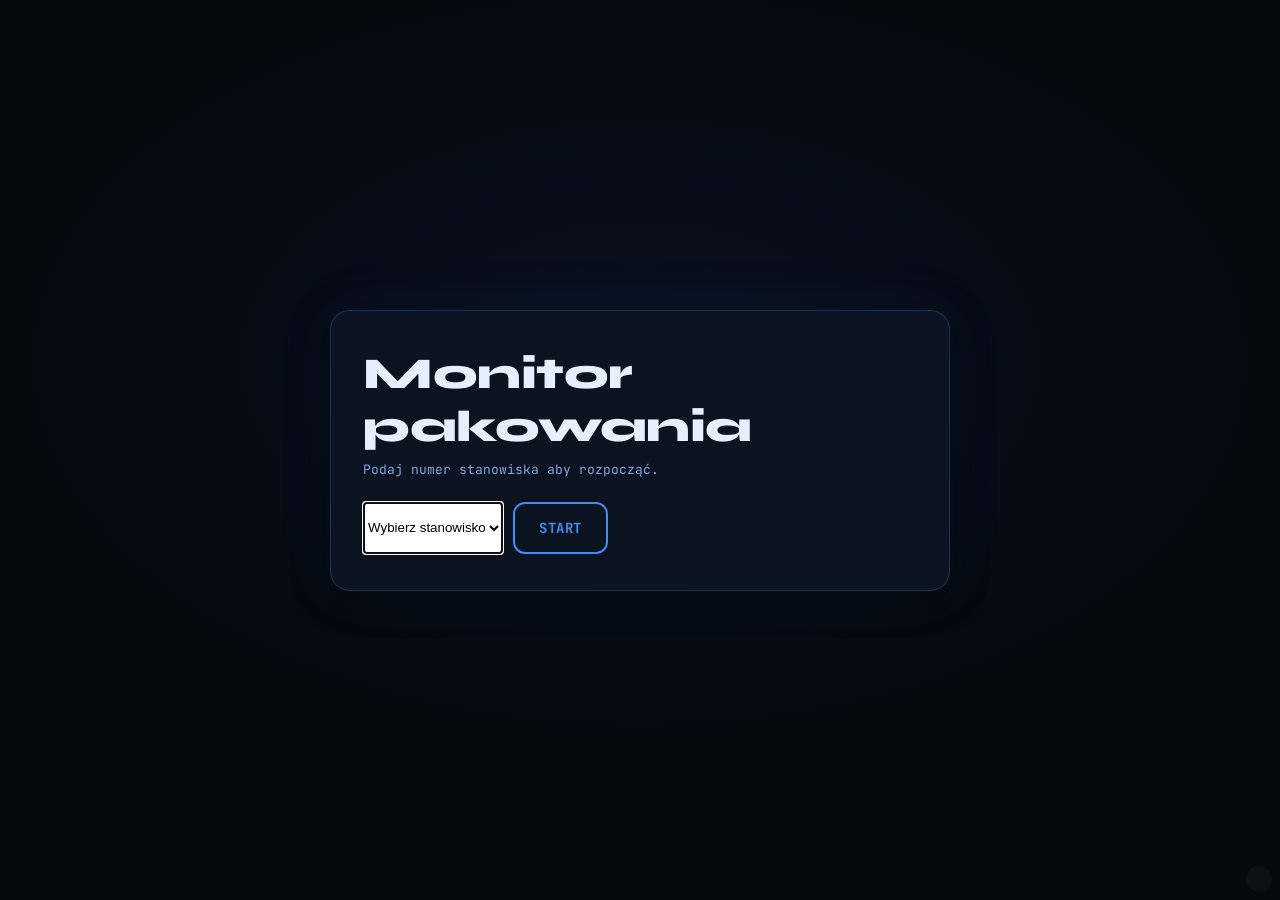
<file: monitor/index.html>
<!doctype html>
<html lang="pl">
<head>
    <meta charset="utf-8" />
    <meta name="viewport" content="width=device-width,initial-scale=1" />
    <title>Monitor pakowania</title>
    <link rel="preconnect" href="https://fonts.googleapis.com">
    <link href="https://fonts.googleapis.com/css2?family=JetBrains+Mono:wght@400;600;700;800&family=Syne:wght@600;700;800&display=swap" rel="stylesheet">
    <style>
        :root {
            --bg:             #05080f;
            --surface:        #0b1220;
            --surface2:       #101b2e;
            --surface3:       #162033;
            --accent:         #3d8ef5;
            --accent-dim:     rgba(61,142,245,0.10);
            --accent-glow:    rgba(61,142,245,0.20);
            --text:           #e6efff;
            --text-mid:       #7ea8e0;
            --text-dim:       #3d5a82;
            --danger-bg:      rgba(180,28,28,0.15);
            --danger-border:  rgba(220,60,60,0.4);
            --danger-text:    #ffb3b3;
            --border:         rgba(61,142,245,0.13);
            --border-strong:  rgba(61,142,245,0.26);
            --mono: 'JetBrains Mono', ui-monospace, monospace;
            --display: 'Syne', sans-serif;
        }
        *, *::before, *::after { box-sizing: border-box; margin: 0; padding: 0; }
        html, body { width:100%; height:100%; background:var(--bg); color:var(--text); font-family:var(--mono); overflow:hidden; }
        body { min-height:100vh; }
        button, input { font:inherit; }
        .hidden { display:none !important; }

        /* SCREENS */
        .screen { width:100%; min-height:100vh; display:flex; flex-direction:column; background:var(--bg); }

        /* STATION SELECT */
        .select-wrap { flex:1; display:grid; place-items:center; padding:24px; background:radial-gradient(ellipse 70% 60% at 50% 40%, rgba(61,142,245,0.07) 0%, transparent 70%); }
        .select-card { width:min(620px,100%); background:var(--surface); border:1px solid var(--border-strong); border-radius:20px; padding:36px 32px; box-shadow:0 0 60px rgba(61,142,245,0.08), 0 8px 32px rgba(0,0,0,0.6); }
        .select-card h1 { font-family:var(--display); font-size:clamp(26px,4vw,44px); font-weight:800; color:var(--text); letter-spacing:-0.5px; margin-bottom:8px; }
        .muted { color:var(--text-mid); font-size:13px; }
        .station-form { display:flex; gap:10px; flex-wrap:wrap; margin-top:24px; }
        .station-form input, .admin-panel input { flex:1 1 200px; min-height:52px; padding:0 18px; background:var(--surface2); color:var(--text); font-size:20px; font-family:var(--mono); border:1px solid var(--border-strong); border-radius:12px; outline:none; transition:border-color .2s, box-shadow .2s; }
        .station-form input:focus, .admin-panel input:focus { border-color:var(--accent); box-shadow:0 0 0 3px rgba(61,142,245,0.18); }
        .station-form button, .admin-actions button { min-height:52px; padding:0 24px; border-radius:12px; border:2px solid var(--accent); background:transparent; color:var(--accent); font-size:14px; font-weight:700; font-family:var(--mono); cursor:pointer; letter-spacing:0.5px; transition:background .15s, color .15s; }
        .station-form button:hover, .admin-actions button:hover { background:var(--accent); color:#fff; }

        /* META BAR */
        .monitor-meta { display:flex; flex-wrap:wrap; gap:0; align-items:stretch; background:var(--surface); border-bottom:1px solid var(--border-strong); font-size:11px; font-family:var(--mono); color:var(--text-dim); letter-spacing:0.5px; }
        .meta-chunk { display:flex; align-items:center; padding:9px 18px; border-right:1px solid var(--border); gap:7px; white-space:nowrap; }
        .meta-chunk:last-child { border-right:none; }
        .meta-label { color:var(--text-dim); }
        .meta-value { color:var(--text); font-weight:700; }
        .meta-dot { width:6px; height:6px; border-radius:50%; background:var(--text-dim); flex-shrink:0; }
        .meta-dot.online  { background:#3dfa7e; box-shadow:0 0 6px #3dfa7e; animation:pdot 2.4s ease-in-out infinite; }
        .meta-dot.offline { background:#fa3d3d; }
        .meta-dot.connecting { background:#f0b429; animation:pdot 1s ease-in-out infinite; }
        @keyframes pdot { 0%,100%{opacity:1} 50%{opacity:.3} }

        /* IDLE */
        .idle-wrap { flex:1; display:grid; place-items:center; padding:24px; text-align:center; background:radial-gradient(ellipse 60% 50% at 50% 50%, rgba(61,142,245,0.05) 0%, transparent 70%); }
        .idle-inner { display:flex; flex-direction:column; align-items:center; gap:14px; }
        .idle-icon { font-size:52px; opacity:.22; animation:ifloat 3s ease-in-out infinite; }
        @keyframes ifloat { 0%,100%{transform:translateY(0)} 50%{transform:translateY(-10px)} }
        .idle-title { font-family:var(--display); font-weight:800; font-size:clamp(36px,5.5vw,80px); line-height:1.05; color:var(--text); letter-spacing:-1px; }
        .idle-sub { font-size:12px; color:var(--text-dim); letter-spacing:2px; }

        /* BANNER */
        .banner { margin:12px 16px; padding:12px 18px; border-radius:12px; background:var(--danger-bg); border:1px solid var(--danger-border); color:var(--danger-text); font-size:13px; letter-spacing:0.3px; }

        /* PACKING */
        .packing-shell { display:flex; flex-direction:column; min-height:0; flex:1; }
        .packing-topbar { display:flex; align-items:center; justify-content:space-between; gap:12px; padding:13px 20px; background:var(--surface); border-bottom:1px solid var(--border-strong); }
        .packing-title { display:flex; flex-direction:column; min-width:0; }
        .packing-order-code { font-family:var(--display); font-weight:800; font-size:clamp(18px,2.4vw,28px); color:var(--text); letter-spacing:-0.3px; line-height:1.1; word-break:break-word; }
        .packing-delivery-method { margin-top:3px; font-size:12px; color:var(--text-mid); letter-spacing:0.3px; word-break:break-word; }
        .packing-topbar-right { font-size:11px; color:var(--text-mid); text-align:right; letter-spacing:0.8px; font-weight:700; flex-shrink:0; }

        /* CONTENT */
        .packing-content { flex:1; min-height:0; overflow-y:auto; background:var(--bg); scrollbar-width:thin; scrollbar-color:var(--surface3) transparent; }
        .packing-content::-webkit-scrollbar { width:4px; }
        .packing-content::-webkit-scrollbar-thumb { background:var(--surface3); border-radius:4px; }

        /* ITEM ROW — single item */
        .item-row { display:grid; grid-template-columns:140px 1fr auto; align-items:stretch; border-bottom:1px solid var(--border); background:var(--bg); transition:background .1s; }
        .item-row:hover { background:rgba(220,38,38,0.04); }

        /* ITEM ROW — bundle (same offer_id): image left, list of entries right */
        .item-row--bundle { display:flex; align-items:stretch; border-bottom:1px solid var(--border); background:var(--bg); }
        .item-row--bundle:hover { background:rgba(220,38,38,0.04); }

        /* image column (shared for bundle, single for solo) */
        .item-img-col { display:flex; align-items:center; justify-content:center; padding:16px 12px 16px 16px; flex-shrink:0; width:140px; }
        .item-img { width:108px; height:108px; object-fit:contain; border-radius:10px; background:var(--surface2); border:1px solid var(--border); display:block; }
        .item-img-placeholder { width:108px; height:108px; border-radius:10px; background:var(--surface2); border:1px solid var(--border); display:flex; align-items:center; justify-content:center; font-size:10px; color:var(--text-dim); text-align:center; line-height:1.3; }

        /* bundle: right side = stacked entries */
        .bundle-list { flex:1; display:flex; flex-direction:column; border-left:1px solid var(--border); min-width:0; }
        .bundle-entry { display:flex; align-items:stretch; border-bottom:1px solid var(--border); }
        .bundle-entry:last-child { border-bottom:none; }

        /* offer badge shown once above bundle list */
        .bundle-offer-bar { padding:6px 16px; background:var(--surface2); border-bottom:1px solid var(--border); }
        .bundle-offer-text { font-size:10px; color:var(--text-dim); letter-spacing:0.8px; font-weight:600; }
        .bundle-badge { display:inline-block; margin-left:8px; padding:1px 7px; border-radius:20px; background:var(--accent-dim); border:1px solid var(--border-strong); color:var(--accent); font-size:9px; font-weight:700; letter-spacing:0.8px; }

        /* info col — used both in single row and inside bundle-entry */
        .item-info-col { display:flex; flex-direction:column; justify-content:center; padding:14px 16px 14px 14px; min-width:0; flex:1; border-left:1px solid var(--border); }
        .item-row .item-info-col { border-left:1px solid var(--border); }
        .bundle-entry .item-info-col { border-left:none; }
        .item-offer { font-size:10px; color:var(--text-dim); letter-spacing:0.8px; margin-bottom:4px; font-weight:600; }
        .item-name { font-family:var(--display); font-weight:700; font-size:clamp(15px,1.9vw,21px); color:var(--text); line-height:1.25; word-break:break-word; }
        .item-desc { margin-top:4px; font-size:12px; color:var(--text-mid); line-height:1.35; word-break:break-word; }

        /* qty col — identical everywhere */
        .item-qty-col { display:flex; flex-direction:column; align-items:center; justify-content:center; padding:14px 24px; min-width:100px; border-left:1px solid var(--border); background:rgba(220,38,38,0.08); flex-shrink:0; }
        .item-qty-value { font-family:Arial, Helvetica, sans-serif; font-weight:900; font-size:clamp(44px,5.2vw,68px); line-height:1; color:#e83232; }
        .item-qty-uom { margin-top:4px; font-size:11px; color:#a05050; letter-spacing:0.8px; font-weight:700; font-family:Arial, Helvetica, sans-serif; }

        /* empty */
        .items-empty { padding:60px 24px; text-align:center; color:var(--text-dim); font-size:15px; }

        /* ADMIN */
        .admin-hotspot { position:fixed; right:8px; bottom:8px; width:26px; height:26px; opacity:0.03; border:0; border-radius:50%; background:white; z-index:20; cursor:pointer; }
        .admin-overlay { position:fixed; inset:0; background:rgba(0,0,0,0.7); display:grid; place-items:center; padding:20px; z-index:30; backdrop-filter:blur(4px); }
        .admin-panel { width:min(580px,calc(100vw - 32px)); background:var(--surface); border:1px solid var(--border-strong); border-radius:20px; padding:28px; box-shadow:0 32px 80px rgba(0,0,0,0.7); }
        .admin-panel h2 { font-family:var(--display); font-size:26px; font-weight:800; color:var(--text); margin-bottom:8px; }
        .admin-actions { margin-top:16px; display:flex; gap:10px; flex-wrap:wrap; }

        @media (max-width:640px) {
            .item-row { grid-template-columns:100px 1fr auto; }
            .item-row--bundle { flex-direction:row; }
            .item-img-col { width:100px; padding:10px 8px 10px 12px; }
            .item-img, .item-img-placeholder { width:78px; height:78px; }
            .item-qty-col { padding:10px 14px; min-width:72px; }
            .item-qty-value { font-size:30px; }
            .packing-order-code { font-size:17px; }
            .monitor-meta { font-size:10px; }
            .meta-chunk { padding:8px 12px; }
        }
    </style>
</head>
<body>
<div id="app">

    <!-- STATION SELECT -->
    <section id="stationSelectView" class="screen">
        <div class="select-wrap">
            <div class="select-card">
                <h1>Monitor pakowania</h1>
                <p class="muted">Podaj numer stanowiska aby rozpocząć.</p>
                <form id="stationForm" class="station-form">
                    <select id="stationInput" aria-label="Numer stanowiska">
                        <option value="">Wybierz stanowisko</option>
                        <option value="1">Stanowisko 1</option>
                        <option value="2">Stanowisko 2</option>
                        <option value="3">Stanowisko 3</option>
                        <option value="4">Stanowisko 4</option>
                        <option value="5">Stanowisko 5</option>
                        <option value="6">Stanowisko 6</option>
                        <option value="7">Stanowisko 7</option>
                        <option value="8">Stanowisko 8</option>
                        <option value="9">Stanowisko 9</option>
                        <option value="10">Stanowisko 10</option>
                        <option value="11">Stanowisko 11</option>
                    </select>
                    <button type="submit">START</button>
                </form>
            </div>
        </div>
    </section>

    <!-- IDLE -->
    <section id="idleView" class="screen hidden">
        <div class="monitor-meta">
            <div class="meta-chunk"><span class="meta-label">STANOWISKO</span><span class="meta-value" id="idleStationCode">—</span></div>
            <div class="meta-chunk"><span class="meta-dot" id="idleDot"></span><span class="meta-value" id="idleConnectionText">—</span></div>
            <div class="meta-chunk"><span class="meta-label">SYNC</span><span class="meta-value" id="idleUpdatedAt">—</span></div>
        </div>
        <div class="idle-wrap">
            <div class="idle-inner">
                <div class="idle-icon">📦</div>
                <div class="idle-title" id="idleMessage">CZEKAM NA<br>ZEBRANIE TOWARU</div>
                <div class="idle-sub">GOTOWY DO PRACY</div>
            </div>
        </div>
        <div id="idleOfflineBanner" class="banner hidden">⚠ Brak połączenia z serwerem</div>
    </section>

    <!-- PACKING -->
    <section id="packingView" class="screen hidden">
        <div class="monitor-meta">
            <div class="meta-chunk"><span class="meta-label">STANOWISKO</span><span class="meta-value" id="packingStationCode">—</span></div>
            <div class="meta-chunk"><span class="meta-dot" id="packingDot"></span><span class="meta-value" id="packingConnectionText">—</span></div>
            <div class="meta-chunk"><span class="meta-label">SYNC</span><span class="meta-value" id="packingUpdatedAt">—</span></div>
        </div>
        <div class="packing-shell">
            <header class="packing-topbar">
                <div class="packing-title">
                    <div id="packingOrderCode" class="packing-order-code">—</div>
                    <div id="packingDeliveryMethod" class="packing-delivery-method">—</div>
                </div>
                <div class="packing-topbar-right" id="packingTopbarRight"></div>
            </header>
            <main class="packing-content" id="packingContent"></main>
        </div>
        <div id="packingOfflineBanner" class="banner hidden">⚠ Brak połączenia z serwerem</div>
    </section>
</div>

<button id="adminHotspot" class="admin-hotspot" title="Admin"></button>

<div id="adminOverlay" class="admin-overlay hidden">
    <div class="admin-panel">
        <h2>Zmiana stanowiska</h2>
        <p class="muted">Ctrl + Alt + S</p>
        <select id="adminStationInput" aria-label="Nowy numer stanowiska" style="margin-top:16px;width:100%;">
            <option value="">Wybierz stanowisko</option>
            <option value="1">Stanowisko 1</option>
            <option value="2">Stanowisko 2</option>
            <option value="3">Stanowisko 3</option>
            <option value="4">Stanowisko 4</option>
            <option value="5">Stanowisko 5</option>
            <option value="6">Stanowisko 6</option>
            <option value="7">Stanowisko 7</option>
            <option value="8">Stanowisko 8</option>
            <option value="9">Stanowisko 9</option>
            <option value="10">Stanowisko 10</option>
            <option value="11">Stanowisko 11</option>
        </select>
        <div class="admin-actions">
            <button type="button" id="adminSaveBtn">Zapisz</button>
            <button type="button" id="adminClearBtn">Wyczyść</button>
            <button type="button" id="adminCloseBtn">Zamknij</button>
        </div>
    </div>
</div>

<script>
    (function () {
        var CONFIG = { storageKey: 'ledone.monitor.stationCode', offlineDelayMs: 4000 };
        var state = { stationCode: localStorage.getItem(CONFIG.storageKey)||'', current:null, connection:'connecting', eventSource:null, isFetching:false, queuedReload:false, offlineTimer:null };

        var el = {
            stationSelectView:     document.getElementById('stationSelectView'),
            idleView:              document.getElementById('idleView'),
            packingView:           document.getElementById('packingView'),
            stationForm:           document.getElementById('stationForm'),
            stationInput:          document.getElementById('stationInput'),
            idleStationCode:       document.getElementById('idleStationCode'),
            idleConnectionText:    document.getElementById('idleConnectionText'),
            idleDot:               document.getElementById('idleDot'),
            idleUpdatedAt:         document.getElementById('idleUpdatedAt'),
            idleMessage:           document.getElementById('idleMessage'),
            idleOfflineBanner:     document.getElementById('idleOfflineBanner'),
            packingStationCode:    document.getElementById('packingStationCode'),
            packingConnectionText: document.getElementById('packingConnectionText'),
            packingDot:            document.getElementById('packingDot'),
            packingUpdatedAt:      document.getElementById('packingUpdatedAt'),
            packingOfflineBanner:  document.getElementById('packingOfflineBanner'),
            packingOrderCode:      document.getElementById('packingOrderCode'),
            packingDeliveryMethod: document.getElementById('packingDeliveryMethod'),
            packingTopbarRight:    document.getElementById('packingTopbarRight'),
            packingContent:        document.getElementById('packingContent'),
            adminHotspot:          document.getElementById('adminHotspot'),
            adminOverlay:          document.getElementById('adminOverlay'),
            adminStationInput:     document.getElementById('adminStationInput'),
            adminSaveBtn:          document.getElementById('adminSaveBtn'),
            adminClearBtn:         document.getElementById('adminClearBtn'),
            adminCloseBtn:         document.getElementById('adminCloseBtn')
        };

        function currentUrl(c) { return '/api/v1/screens/'+encodeURIComponent(c)+'/current'; }
        function streamUrl(c)   { return '/api/v1/screens/'+encodeURIComponent(c)+'/stream'; }

        function esc(v) { return String(v==null?'':v).replace(/&/g,'&amp;').replace(/</g,'&lt;').replace(/>/g,'&gt;').replace(/"/g,'&quot;').replace(/'/g,'&#039;'); }
        function norm(v) { return String(v==null?'':v).trim(); }

        function setStationCode(v) { state.stationCode=String(v||'').trim(); localStorage.setItem(CONFIG.storageKey,state.stationCode); }
        function clearStationCode() { state.stationCode=''; localStorage.removeItem(CONFIG.storageKey); }

        function connDotClass() { return state.connection==='online'?'online':state.connection==='offline'?'offline':'connecting'; }
        function connLabel()    { return state.connection==='online'?'POŁĄCZONO':state.connection==='offline'?'BRAK POŁĄCZENIA':'ŁĄCZENIE…'; }

        function clearOfflineTimer() { if(state.offlineTimer){clearTimeout(state.offlineTimer);state.offlineTimer=null;} }
        function setConnection(s) { if(state.connection===s)return; state.connection=s; renderMeta(); renderOfflineBanners(); }
        function setConnectingSoft() { if(state.connection==='online'||state.connection==='offline')return; setConnection('connecting'); }
        function markOfflineSoon() { if(state.connection==='offline'||state.offlineTimer)return; state.offlineTimer=setTimeout(function(){state.offlineTimer=null;setConnection('offline');},CONFIG.offlineDelayMs); }
        function markOnline() { clearOfflineTimer(); setConnection('online'); }

        function show(v) {
            el.stationSelectView.classList.toggle('hidden', v!=='station-select');
            el.idleView.classList.toggle('hidden',          v!=='idle');
            el.packingView.classList.toggle('hidden',       v!=='packing');
        }

        function applyDot(dotEl, cls) { dotEl.className='meta-dot '+cls; }

        function renderMeta() {
            var upd=state.current&&state.current.updated_at?state.current.updated_at:'—';
            var dc=connDotClass(), lbl=connLabel();
            el.idleStationCode.textContent=state.stationCode||'—';
            el.packingStationCode.textContent=state.stationCode||'—';
            el.idleConnectionText.textContent=lbl;
            el.packingConnectionText.textContent=lbl;
            el.idleUpdatedAt.textContent=upd;
            el.packingUpdatedAt.textContent=upd;
            applyDot(el.idleDot,dc);
            applyDot(el.packingDot,dc);
        }

        function renderOfflineBanners() {
            var off=state.connection==='offline';
            el.idleOfflineBanner.classList.toggle('hidden',!off);
            el.packingOfflineBanner.classList.toggle('hidden',!off);
        }

        function resolveImg(url) { if(!url)return''; try{return new URL(url,window.location.origin).href;}catch(e){return'';} }

        function getPacking(cur)      { return cur&&cur.packing?cur.packing:{}; }
        function getOrderCode(p)      { var o=p.order||{},s=p.session||{}; return o.order_code||s.order_code||'—'; }
        function getDeliveryMethod(p) { return norm((p.order||{}).delivery_method); }
        function getCarrierCode(p)    { var o=p.order||{},s=p.shipping||{}; return norm(o.carrier_code||s.carrier_code); }
        function getItems(p)          { return Array.isArray(p.items)?p.items:[]; }
        function getOfferId(item)     { return norm(item.offer_id||item.offerId); }
        function getName(item)        { return norm(item.source_name||item.sourceName)||norm(item.product_name||item.productName)||norm(item.product_code||item.productCode)||'?'; }
        function getDesc(item)        { return norm(item.subiekt_desc||item.subiektDesc); }
        function getUom(item)         { return norm(item.uom)||'szt'; }
        function getImg(item)         { return resolveImg(item.image_url||item.imageUrl||item.image||''); }
        function getQtyRaw(item)      { return item.expected_qty!=null?item.expected_qty:item.quantity!=null?item.quantity:item.qty!=null?item.qty:1; }
        function fmtQty(v)            { var n=Number(v); return isNaN(n)?'1':String(Math.trunc(n)); }

        function groupItems(items) {
            var map={},keys=[];
            for(var i=0;i<items.length;i++){
                var item=items[i]||{};
                var oid=getOfferId(item);
                var id=item.id!=null?String(item.id):String(i);
                var key=oid?('offer:'+oid):('item:'+id);
                if(!map[key]){map[key]={offerId:oid||null,items:[]};keys.push(key);}
                map[key].items.push(item);
            }
            return keys.map(function(k){return map[k];});
        }

        function renderIdle() {
            el.idleMessage.textContent=state.current&&state.current.message?state.current.message:'CZEKAM NA ZEBRANIE TOWARU';
            show('idle');
        }

        function renderPacking() {
            var p=getPacking(state.current);
            el.packingOrderCode.textContent=getOrderCode(p);
            el.packingDeliveryMethod.textContent=getDeliveryMethod(p);
            el.packingTopbarRight.textContent=getCarrierCode(p);

            var items=getItems(p);
            var groups=groupItems(items);
            var html='';

            if(!groups.length) {
                html='<div class="items-empty">Brak pozycji do wyświetlenia</div>';
            } else {
                for(var i=0;i<groups.length;i++){
                    var group=groups[i];
                    var isBundle=group.items.length>1;
                    var first=group.items[0]||{};
                    var imgUrl=getImg(first);

                    var imgHtml = imgUrl
                        ? '<img class="item-img" src="'+esc(imgUrl)+'" alt="" loading="lazy" decoding="async">'
                        : '<div class="item-img-placeholder">BRAK<br>ZDJĘCIA</div>';

                    if(!isBundle) {
                        // ── SINGLE ITEM ──────────────────────────────────────────
                        html+='<div class="item-row">';
                        html+='<div class="item-img-col">'+imgHtml+'</div>';
                        html+='<div class="item-info-col">';
                        if(group.offerId) html+='<div class="item-offer">'+esc(group.offerId)+'</div>';
                        html+='<div class="item-name">'+esc(getName(first))+'</div>';
                        var d=getDesc(first); if(d) html+='<div class="item-desc">'+esc(d)+'</div>';
                        html+='</div>';
                        html+='<div class="item-qty-col">';
                        html+='<div class="item-qty-value">'+esc(fmtQty(getQtyRaw(first)))+'</div>';
                        html+='<div class="item-qty-uom">'+esc(getUom(first))+'</div>';
                        html+='</div>';
                        html+='</div>';

                    } else {
                        // ── BUNDLE (same offer_id) ────────────────────────────────
                        // One shared image left, each item = own row with own big qty
                        html+='<div class="item-row--bundle">';
                        html+='<div class="item-img-col">'+imgHtml+'</div>';
                        html+='<div class="bundle-list">';
                        // offer id + badge header
                        if(group.offerId) {
                            html+='<div class="bundle-offer-bar">';
                            html+='<span class="bundle-offer-text">'+esc(group.offerId)+'</span>';
                            html+='<span class="bundle-badge">KOMPLET &middot; '+group.items.length+' POZ.</span>';
                            html+='</div>';
                        }
                        for(var g=0;g<group.items.length;g++){
                            var si=group.items[g];
                            html+='<div class="bundle-entry">';
                            html+='<div class="item-info-col">';
                            html+='<div class="item-name">'+esc(getName(si))+'</div>';
                            var sd=getDesc(si); if(sd) html+='<div class="item-desc">'+esc(sd)+'</div>';
                            html+='</div>';
                            html+='<div class="item-qty-col">';
                            html+='<div class="item-qty-value">'+esc(fmtQty(getQtyRaw(si)))+'</div>';
                            html+='<div class="item-qty-uom">'+esc(getUom(si))+'</div>';
                            html+='</div>';
                            html+='</div>';
                        }
                        html+='</div>'; // bundle-list
                        html+='</div>'; // item-row--bundle
                    }
                }
            }

            el.packingContent.innerHTML=html;
            show('packing');
        }

        function render() {
            renderMeta(); renderOfflineBanners();
            if(!state.stationCode){show('station-select');return;}
            if(!state.current){renderIdle();return;}
            if(state.current.state==='packing'){renderPacking();return;}
            renderIdle();
        }

        function loadCurrent() {
            if(!state.stationCode) return Promise.resolve();
            if(state.isFetching){state.queuedReload=true;return Promise.resolve();}
            state.isFetching=true; state.queuedReload=false;
            return fetch(currentUrl(state.stationCode),{method:'GET',cache:'no-store',headers:{'Accept':'application/json'}})
                .then(function(r){if(!r.ok)throw new Error('HTTP '+r.status);return r.json();})
                .then(function(j){if(!j||j.ok!==true||!j.data)throw new Error('bad response');state.current=j.data;markOnline();render();})
                .catch(function(e){console.error(e);markOfflineSoon();})
                .finally(function(){state.isFetching=false;if(state.queuedReload){state.queuedReload=false;loadCurrent();}});
        }

        function disconnectStream() {
            clearOfflineTimer();
            if(state.eventSource){state.eventSource.close();state.eventSource=null;}
        }

        function connectStream() {
            if(!state.stationCode||!window.EventSource){markOfflineSoon();return;}
            disconnectStream(); setConnectingSoft();
            try {
                var es=new EventSource(streamUrl(state.stationCode));
                state.eventSource=es;
                es.onopen=function(){markOnline();};
                es.addEventListener('screen_state_changed',function(){markOnline();loadCurrent();});
                es.onerror=function(){markOfflineSoon();};
            } catch(e){console.error(e);markOfflineSoon();}
        }

        function bootStation(code) { setStationCode(code);state.current=null;render();loadCurrent().then(function(){connectStream();}); }
        function resetToStationSelect() { disconnectStream();clearStationCode();state.current=null;setConnection('connecting');render();el.stationInput.value='';el.stationInput.focus(); }
        function openAdmin() { el.adminStationInput.value=state.stationCode||'';el.adminOverlay.classList.remove('hidden');el.adminStationInput.focus();el.adminStationInput.select(); }
        function closeAdmin() { el.adminOverlay.classList.add('hidden'); }

        function initEvents() {
            el.stationForm.addEventListener('submit',function(e){e.preventDefault();var v=el.stationInput.value.trim();if(v)bootStation(v);});
            el.adminHotspot.addEventListener('click',openAdmin);
            el.adminSaveBtn.addEventListener('click',function(){var v=el.adminStationInput.value.trim();if(v){closeAdmin();bootStation(v);}});
            el.adminClearBtn.addEventListener('click',function(){closeAdmin();resetToStationSelect();});
            el.adminCloseBtn.addEventListener('click',closeAdmin);
            window.addEventListener('keydown',function(e){
                if(e.ctrlKey&&e.altKey&&e.key.toLowerCase()==='s'){e.preventDefault();openAdmin();return;}
                if(e.key==='Escape'&&!el.adminOverlay.classList.contains('hidden'))closeAdmin();
            });
            el.adminOverlay.addEventListener('click',function(e){if(e.target===el.adminOverlay)closeAdmin();});
        }

        function init() {
            initEvents();
            if(state.stationCode)bootStation(state.stationCode);
            else{render();el.stationInput.focus();}
        }

        init();
    })();
</script>
</body>
</html>
</file>
